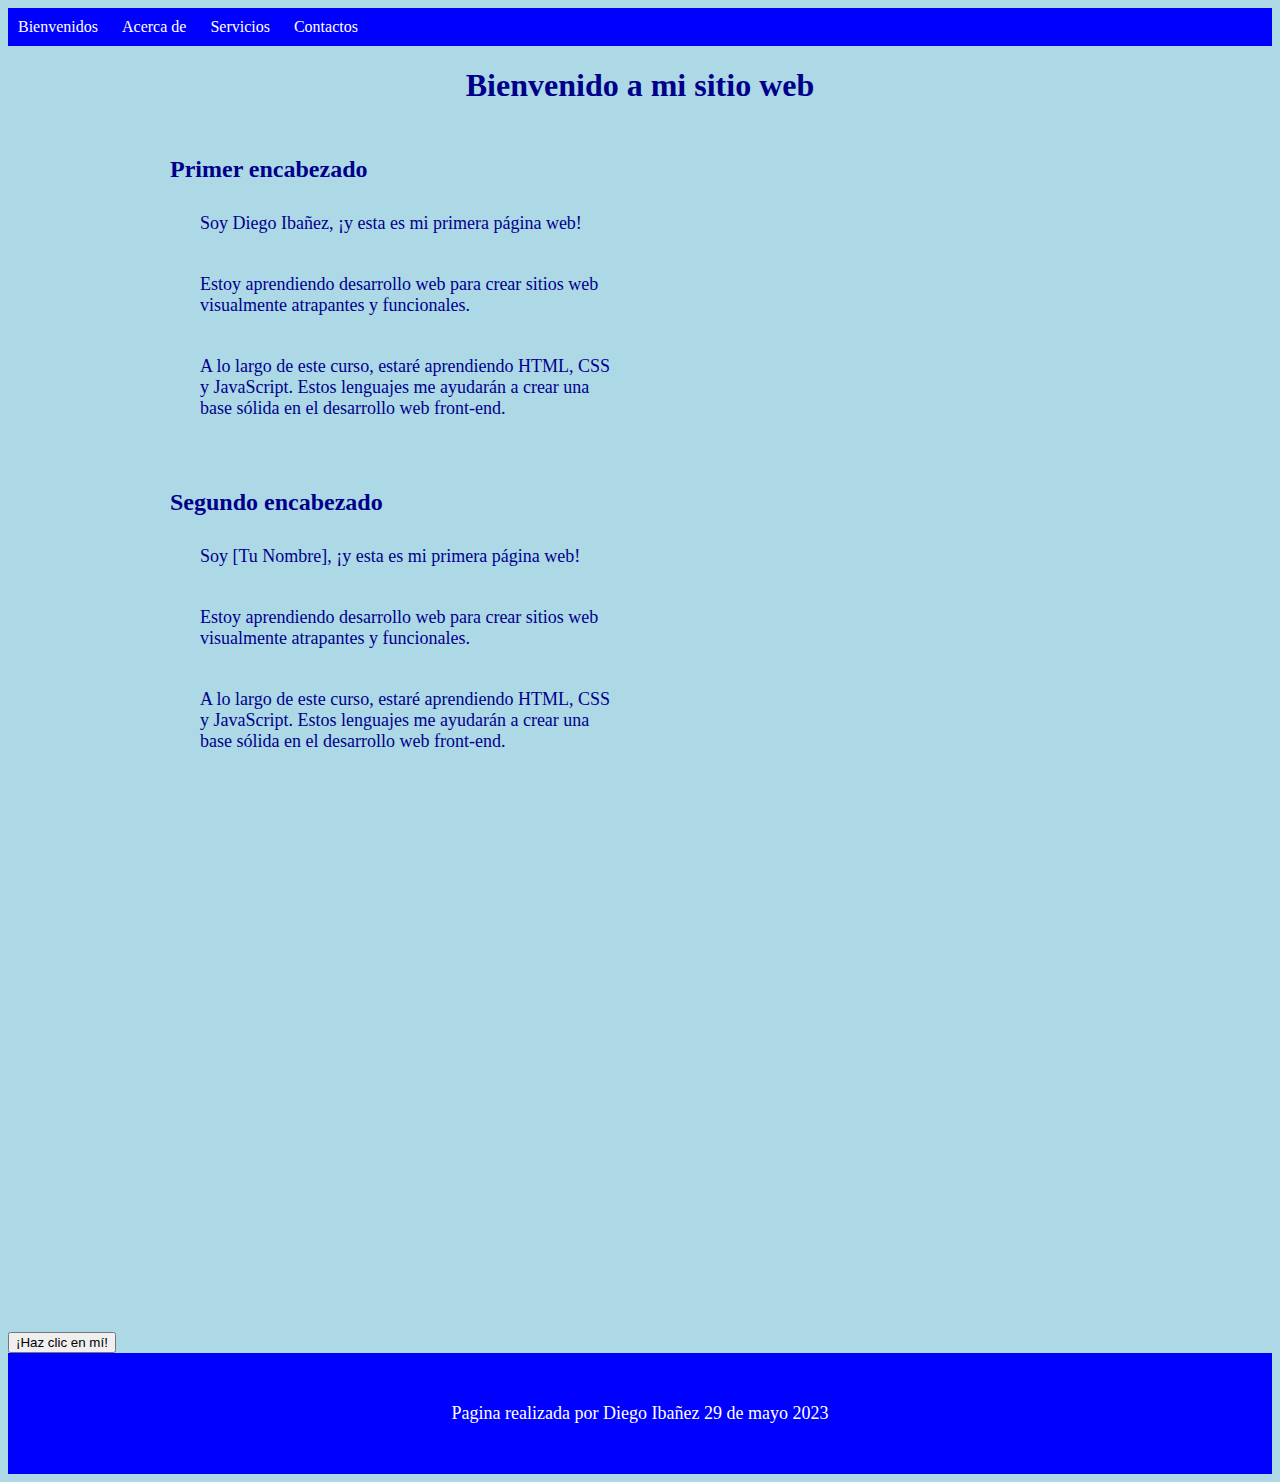
<file: index.html>
<!DOCTYPE html>
<html>
<head>
  <title>Mi página</title>
  <link rel="stylesheet" type="text/css" href="style.css">
</head>
<body>
  <header class="container-nav">
    <nav class="navbar" role="navigation">
      <div class="navbar-header">
        <button class="menu-toggle" onclick="toggleMenu()">&#9776;</button>
      </div>
      <ul class="navbar-menu" id="navbarMenu">
        <li><a href="index.html">Bienvenidos</a></li>
        <li><a href="about.html">Acerca de</a></li>
        <li><a href="services.html">Servicios</a></li>
        <li><a href="contact.html">Contactos</a></li>
      </ul>
    </nav>
  </header>
  <main>
    <div class="container">
      <h1 class="center">Bienvenido a mi sitio web</h1>
      <section class="row">
        <div class="column">
          <h2>Primer encabezado</h2>
          <p>
            Soy Diego Ibañez, ¡y esta es mi primera página web!
          </p>
          <p>
            Estoy aprendiendo desarrollo web para crear sitios web visualmente atrapantes y funcionales.
          </p>
          <p>
            A lo largo de este curso, estaré aprendiendo HTML, CSS y JavaScript. Estos lenguajes me ayudarán a crear una base sólida en el desarrollo web front-end.
          </p>
        </div>
        <div class="column">
          <h2>Segundo encabezado</h2>
          <p>
            Soy [Tu Nombre], ¡y esta es mi primera página web!
          </p>
          <p>
            Estoy aprendiendo desarrollo web para crear sitios web visualmente atrapantes y funcionales.
          </p>
          <p>
            A lo largo de este curso, estaré aprendiendo HTML, CSS y JavaScript. Estos lenguajes me ayudarán a crear una base sólida en el desarrollo web front-end.
          </p>
        </div>
      </section>
    </div>

    <div class="container">
      <div class="video-container">
        <iframe width="100%" height="315" src="https://www.youtube.com/embed/qWcwFMAqpME" title="YouTube video player" frameborder="0" allow="accelerometer; autoplay; clipboard-write; encrypted-media; gyroscope; picture-in-picture; web-share" allowfullscreen></iframe>
      </div>
    </div>

    <button onClick="showAlert()" aria-label="Haz clic en mí">¡Haz clic en mí!</button>
  </main>

  <footer>
    <div class="container">
      <p>Pagina realizada por Diego Ibañez 29 de mayo 2023</p>
      <div class="social-media">
        <!-- Tus enlaces a redes sociales aquí -->
      </div>
    </div>
  </footer>

  <script src="script.js"></script>
</body>
</html>
</file>
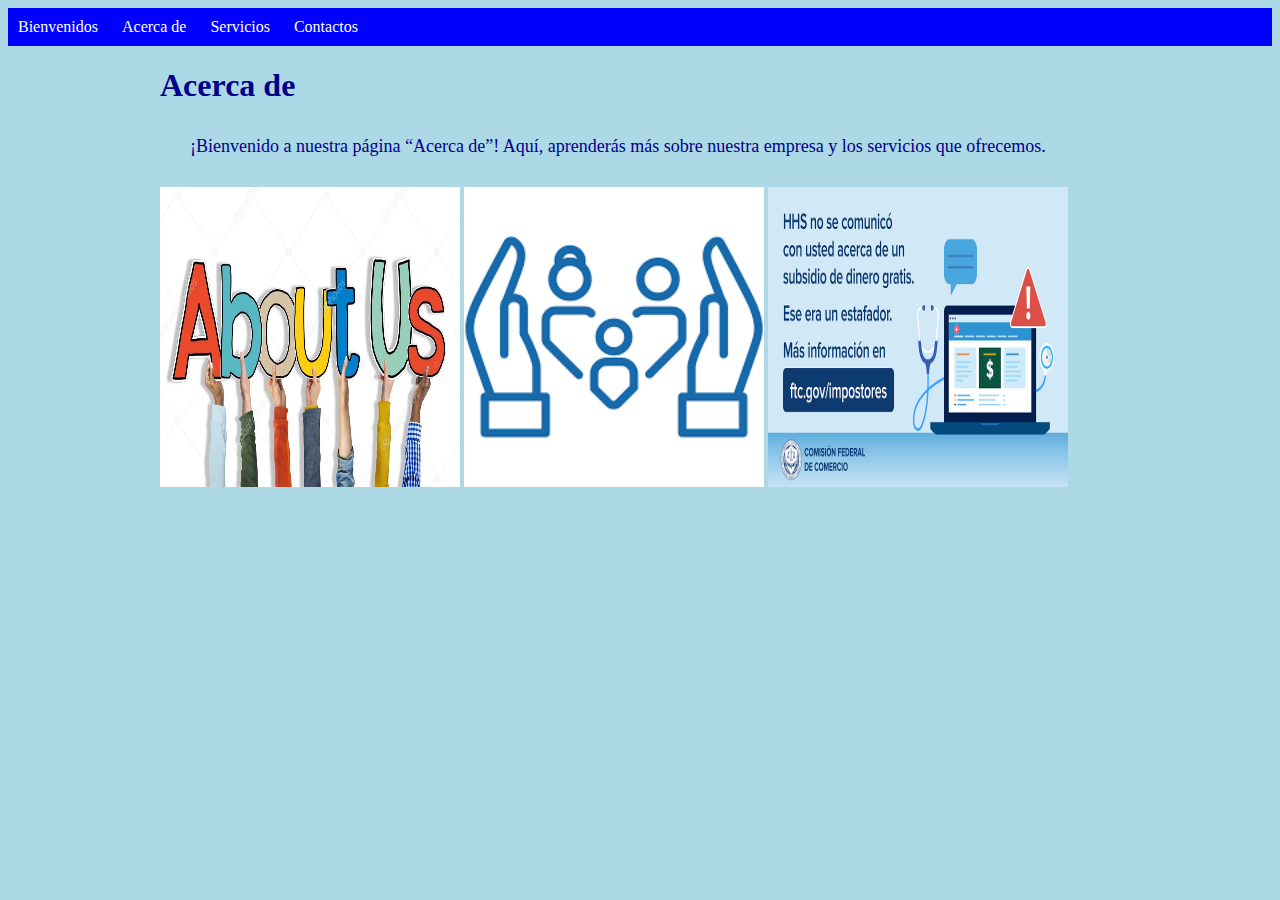
<file: about.html>
<!DOCTYPE html>
<html>
    <head>
        <title>Mi pagina web</title>
        <meta name="viewport" content="width=device-width, initial-scale=1"
        <link rel="stylesheet" type="text/css" href="style.css">
    <head>
        <title>Mi página</title>
        <link rel="stylesheet" type="text/css" href="style.css">
    </head>
    <body>
        <nav class="navbar" role="navigation">
            <div class="navbar-header">
              <button class="menu-toggle" onclick="toggleMenu()">&#9776;</button>
                </div>
              <ul class="navbar-menu" id="navbarMenu">
                <li><a href="index.html">Bienvenidos</a></li>
                <li><a href="about.html">Acerca de</a></li>
                <li><a href="services.html">Servicios</a></li>
                <li><a href="contact.html">Contactos</a></li>
              </ul>
        </nav>

        <div class="container">
            <h1>Acerca de</h1>
            <p>¡Bienvenido a nuestra página “Acerca de”! Aquí, aprenderás más sobre nuestra empresa y los servicios que ofrecemos.</p>
            <img src="img/1.jpg" width="300px" height="300px" alt="Descripción de la imagen 1" />
            <img src="img/2.png" width="300px" height="300px" alt="Descripción de la imagen 2" />
            <img src="img/3.png" width="300px" height="300px" alt="Descripción de la imagen 3" />
        </div>
          
    <script src="script.js"></script>
    </body>
</html>
</file>
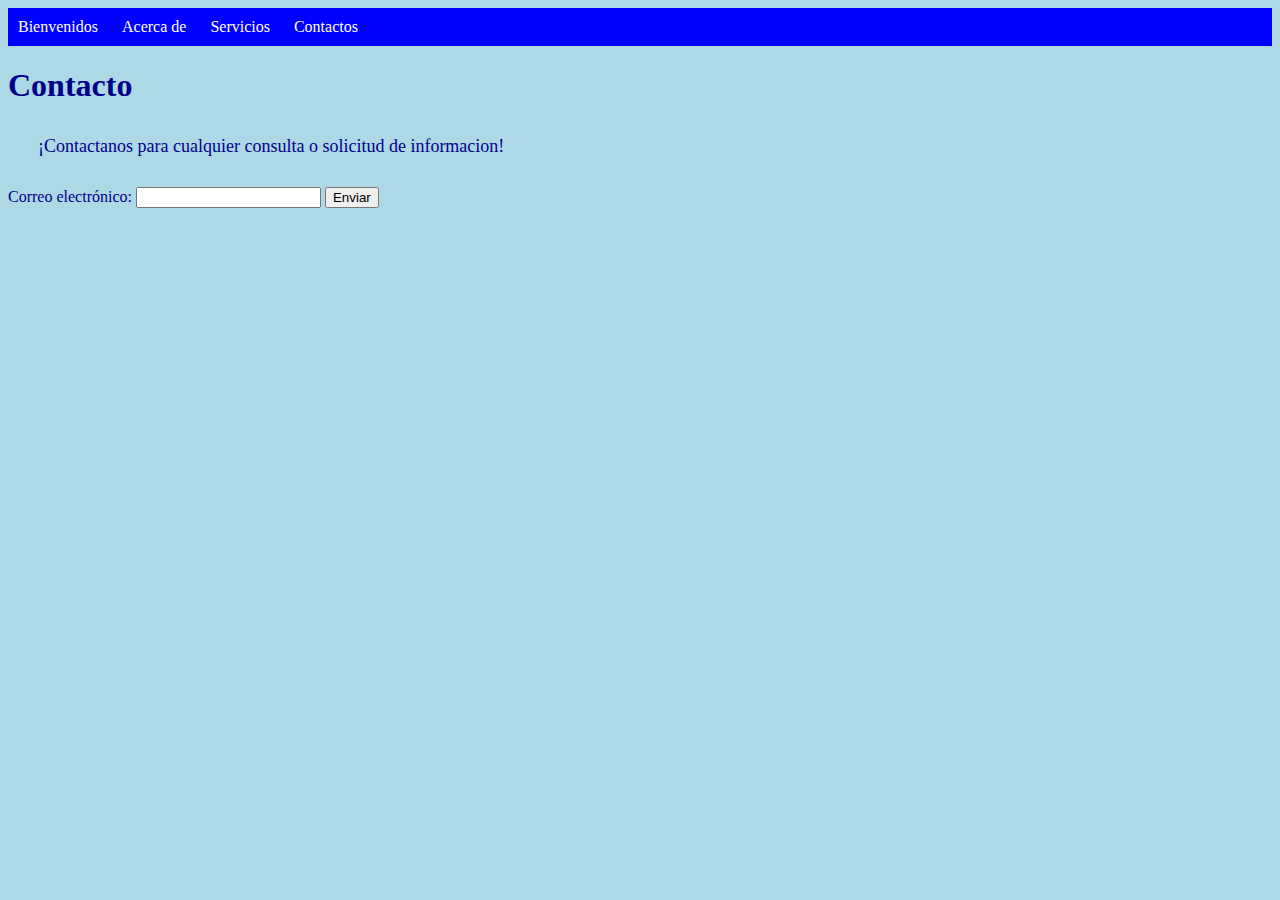
<file: contact.html>
<!DOCTYPE html>
<html>
    <head>
        <title>Mi pagina web</title>
        <meta name="viewport" content="width=device-width, initial-scale=1"
        <link rel="stylesheet" type="text/css" href="style.css">
        <head>
            <title>Mi página</title>
            <link rel="stylesheet" type="text/css" href="style.css">
          </head>
          <body>
            <nav class="navbar">
              <div class="navbar-header" role="navigation">
                <button class="menu-toggle" onclick="toggleMenu()">&#9776;</button>
              </div>
              <ul class="navbar-menu" id="navbarMenu">
                <li><a href="index.html">Bienvenidos</a></li>
                <li><a href="about.html">Acerca de</a></li>
                <li><a href="services.html">Servicios</a></li>
                <li><a href="contact.html">Contactos</a></li>
              </ul>
            </nav>
            <h1>Contacto</h1>
            <p>¡Contactanos para cualquier consulta o solicitud de informacion!</p>

            <form id="myForm">
                <label for="email">Correo electrónico:</label>
                <input type="email" id="email" name="email" required>
                <button type="submit">Enviar</button>
            </form>

            <script src="script.js"></script>

          </body>
</html>
</file>
<file: style.css>
body {
    background-color: lightblue;
    color: darkblue;
  }
  
  p {
    font-family: 'Georgia', serif;
    font-size: 18px;
    padding: 10px;
    margin: 20px;
  }
  
  .navbar {
    background-color: blue;
  }
  
  .navbar-header {
    text-align: right;
  }
  
  .menu-toggle {
    display: none;
    background: none;
    border: none;
    color: white;
    font-size: 20px;
    cursor: pointer;
    padding: 10px;
  }
  
  .navbar-menu {
    list-style-type: none;
    margin: 0;
    padding: 0;
  }
  
  .navbar-menu li {
    display: inline-block;
  }
  
  .navbar-menu li a {
    display: block;
    color: white;
    text-decoration: none;
    padding: 10px;
  }
  
  @media screen and (max-width: 768px) {
    .navbar-menu {
      display: none;
    }
  
    .menu-toggle {
      display: block;
    }
  }
  
  .container {
    margin: 0 auto;
    max-width: 960px;
  }
  
  .row::after {
    content: "";
    display: table;
    clear: both;
  }
  
  .column {
    float: left;
    width: 50%;
    padding: 10px;
  }
  
  .center {
    text-align: center;
  }
  
  .video-container {
    position: relative;
    padding-bottom: 56.25%;
    height: 0;
    overflow: hidden;
  }
  
  .video-container iframe {
    position: absolute;
    top: 0;
    left: 0;
    width: 100%;
    height: 100%;
  }
  
  footer {
    background-color: blue;
    color: white;
    padding: 20px 0;
    text-align: center;
  }
  
  .social-media {
    margin-top: 20px;
  }
  
  .social-media a {
    display: inline-block;
    margin: 0 5px;
    color: white;
    text-decoration: none;
  }
</file>
